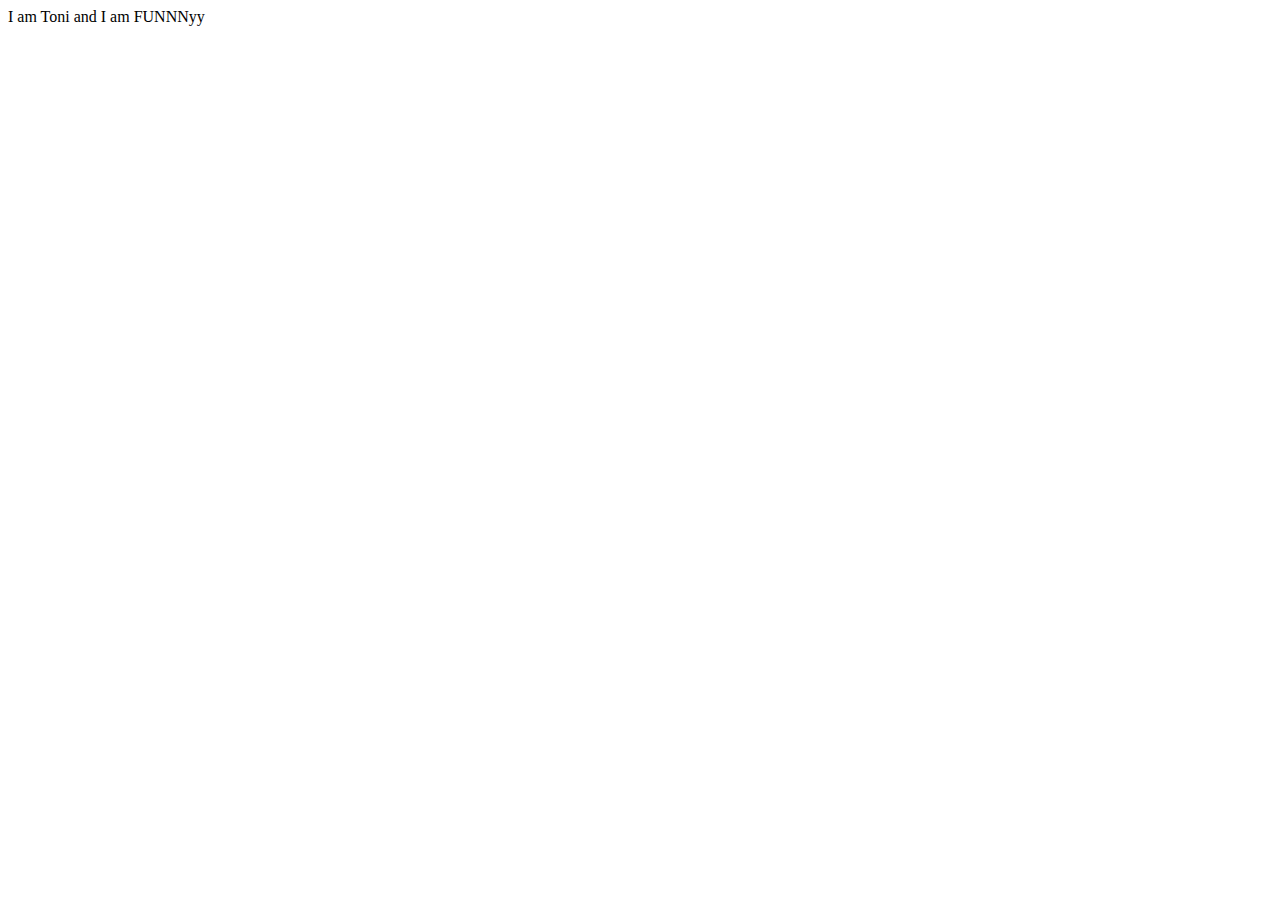
<file: pruba1.html>
<html data-ng-app="page.viewer" data-enforce-browser>



<script src="https://code.jquery.com/jquery-1.10.2.js"></script>
<script type="text/javascript">
    
	var nombre = "Toni";
    var apellido = "Julia";
    var awesomeThoughts = "I am " + nombre + " and I am AWESOME";
    
    console.log(nombre);
    console.log(apellido);
    console.log(awesomeThoughts);
    funThoughts = awesomeThoughts.replace("AWESOME","FUNNNyy");
    console.log(funThoughts);
    
</script>
<body>
    <div class="prin">
    	
    </div>

    <script type="text/javascript">
        $(".prin").append(funThoughts);
    </script>
</body>
</html>
</file>
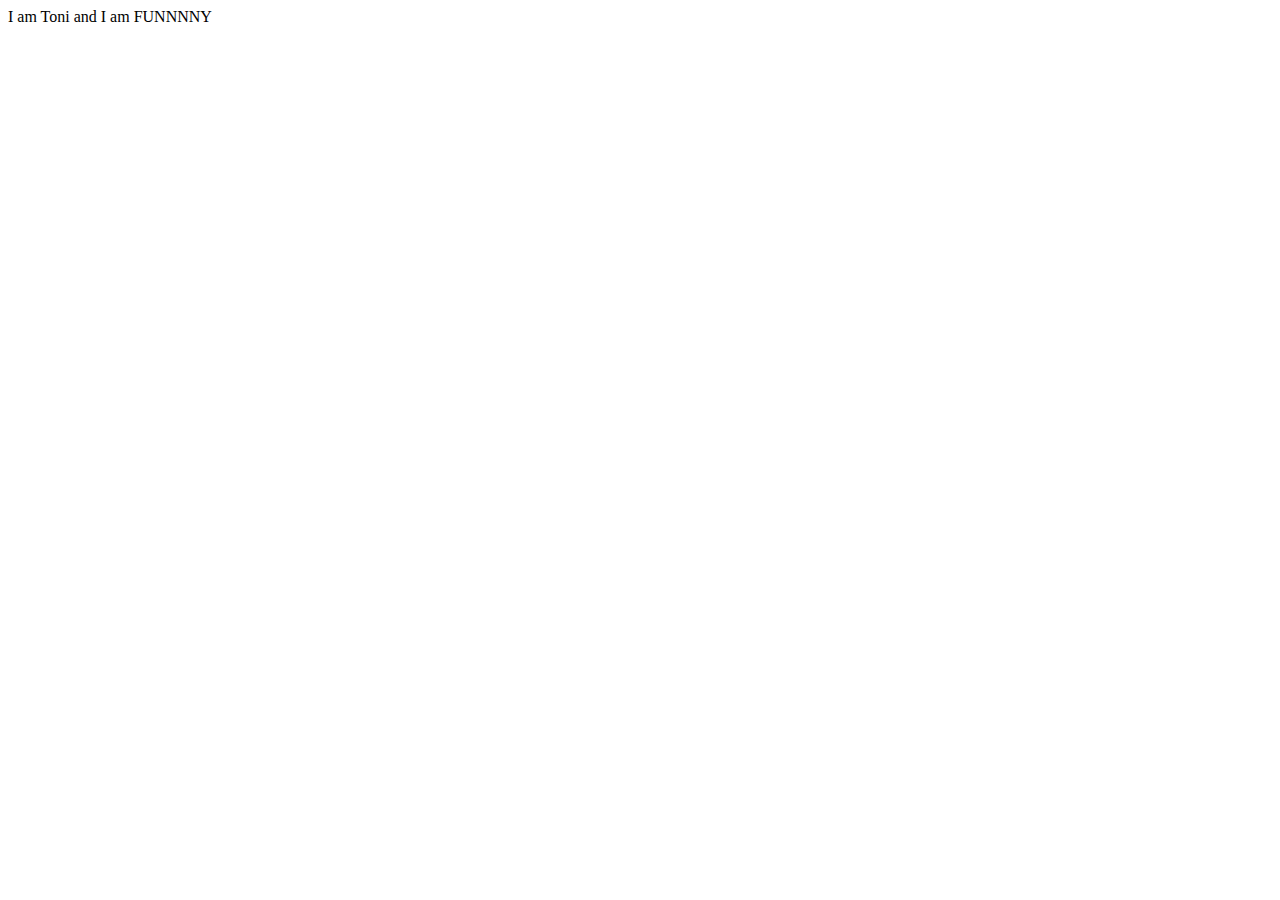
<file: prueba1.html>
<html data-ng-app="page.viewer" data-enforce-browser>



<script src="https://code.jquery.com/jquery-1.10.2.js"></script>
<script type="text/javascript">
    
	var nombre = "Toni";
    var apellido = "Julia";
    var awesomeThoughts = "I am " + nombre + " and I am AWESOME";
    
    console.log(nombre);
    console.log(apellido);
    console.log(awesomeThoughts);
    funThoughts = awesomeThoughts.replace("AWESOME","FUNNNNY");
    console.log(funThoughts);
    
</script>
<body>
    <div class="prin">
    	
    </div>

    <script type="text/javascript">
        $(".prin").append(funThoughts);
    </script>
</body>
</html>
</file>
